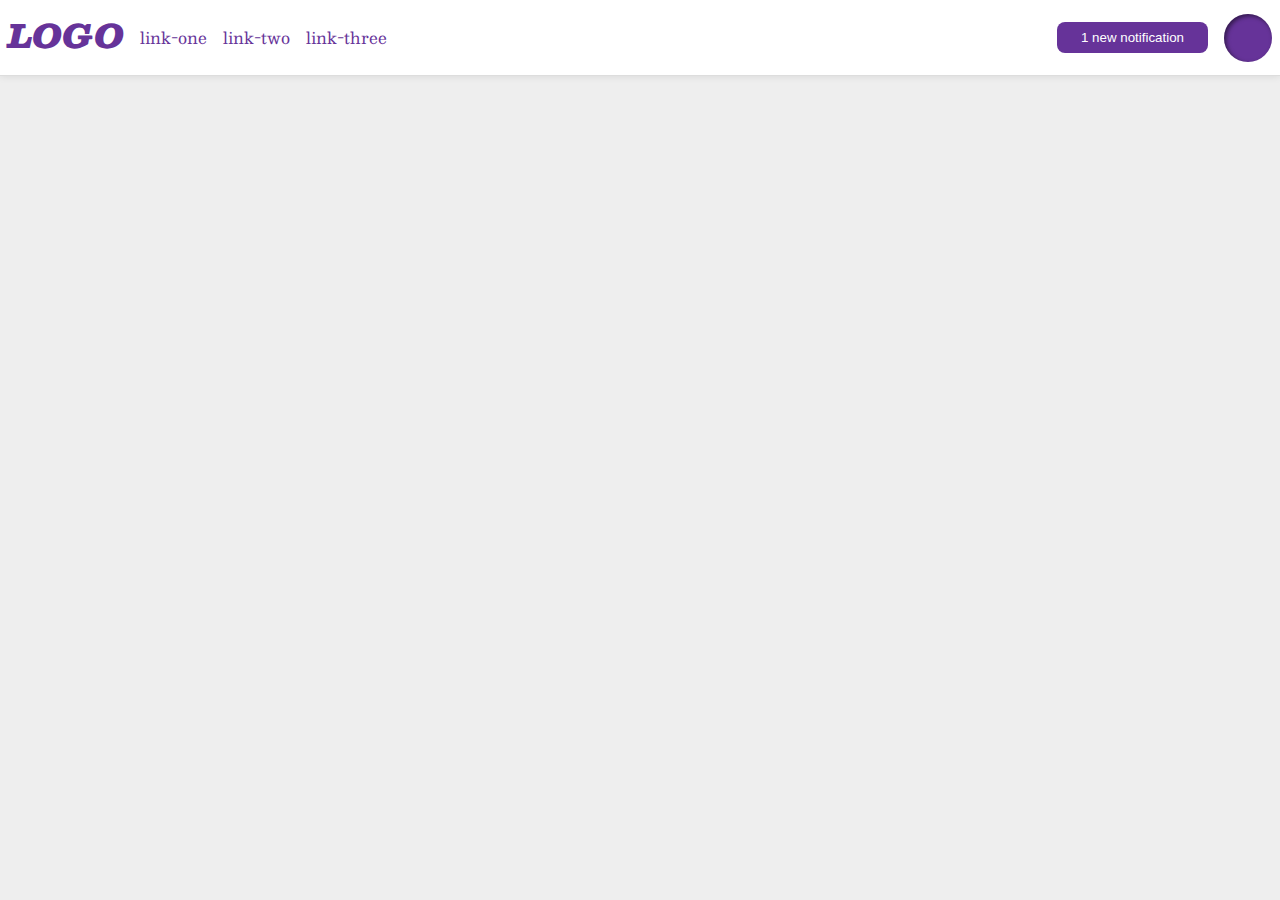
<file: flex/03-flex-header-2/index.html>
<!DOCTYPE html>
<html lang="en">

<head>
  <meta charset="UTF-8">
  <meta http-equiv="X-UA-Compatible" content="IE=edge">
  <meta name="viewport" content="width=device-width, initial-scale=1.0">
  <title>Flex Header 2</title>
  <link rel="stylesheet" href="style.css">
</head>

<body>
  <div class="header">
    <div class="logo">
      LOGO
    </div>
    <ul class="links">
      <li><a href="google.com">link-one</a></li>
      <li><a href="google.com">link-two</a></li>
      <li><a href="google.com">link-three</a></li>
    </ul>
    <div class="right">
      <button class="notifications">
        1 new notification
      </button>
      <div class="profile-image"></div>
    </div>
  </div>
</body>

</html>
</file>
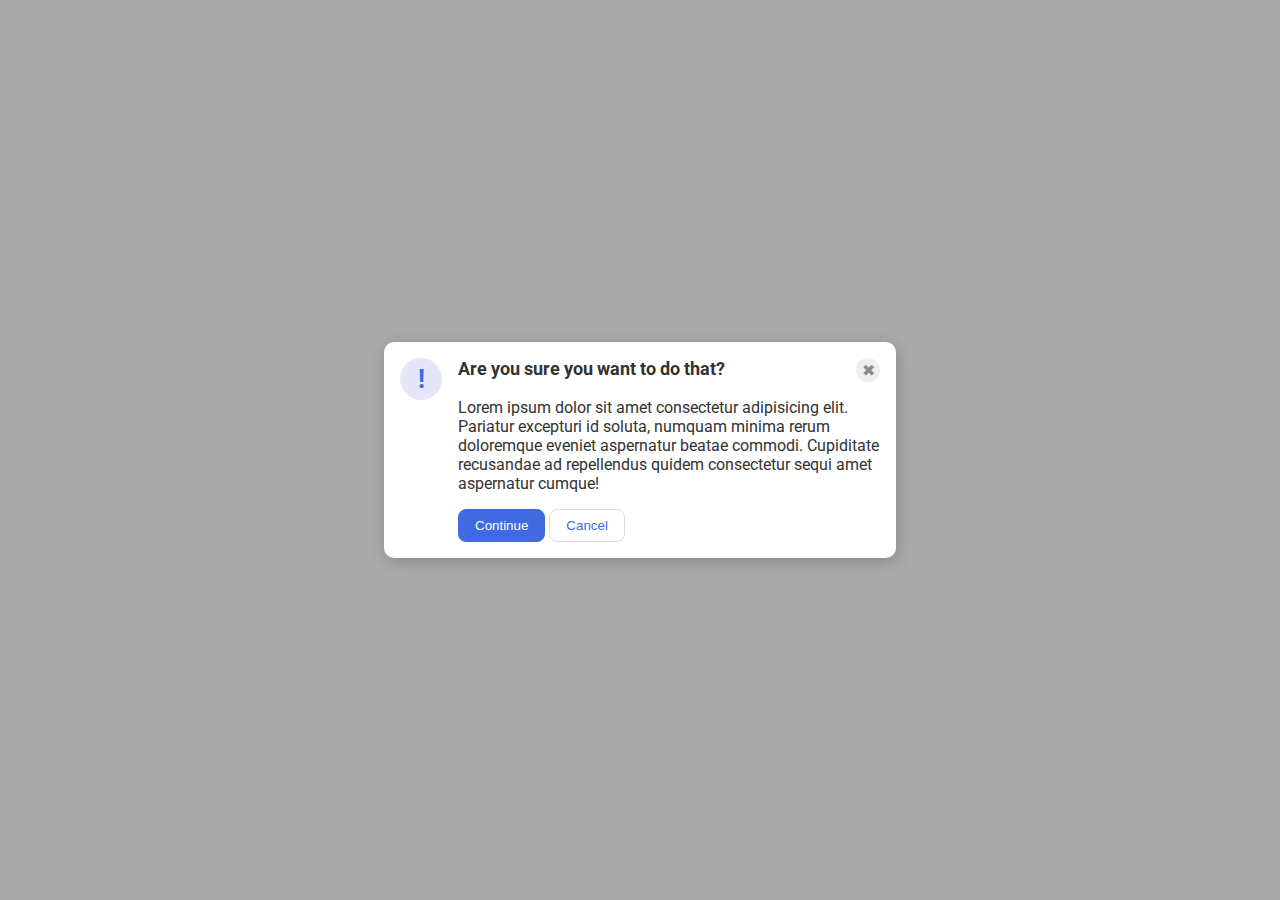
<file: flex/05-flex-modal/index.html>
<!DOCTYPE html>
<html lang="en">

<head>
  <meta charset="UTF-8">
  <meta http-equiv="X-UA-Compatible" content="IE=edge">
  <meta name="viewport" content="width=device-width, initial-scale=1.0">
  <link rel="stylesheet" href="style.css">
  <title>Modal</title>
</head>

<body>
  <div class="modal">
    <div class="icon">!</div>
    <div class="content">
      <div class="headerrow">
        <div class="header">Are you sure you want to do that?</div>
        <div class="close-button">✖</div>
      </div>
      <div class="text">Lorem ipsum dolor sit amet consectetur adipisicing elit. Pariatur excepturi id soluta, numquam
        minima rerum doloremque eveniet aspernatur beatae commodi. Cupiditate recusandae ad repellendus quidem
        consectetur
        sequi amet aspernatur cumque!</div>
      <div class="buttons">
        <button class="continue">Continue</button>
        <button class="cancel">Cancel</button>
      </div>
    </div>
  </div>
</body>

</html>
</file>
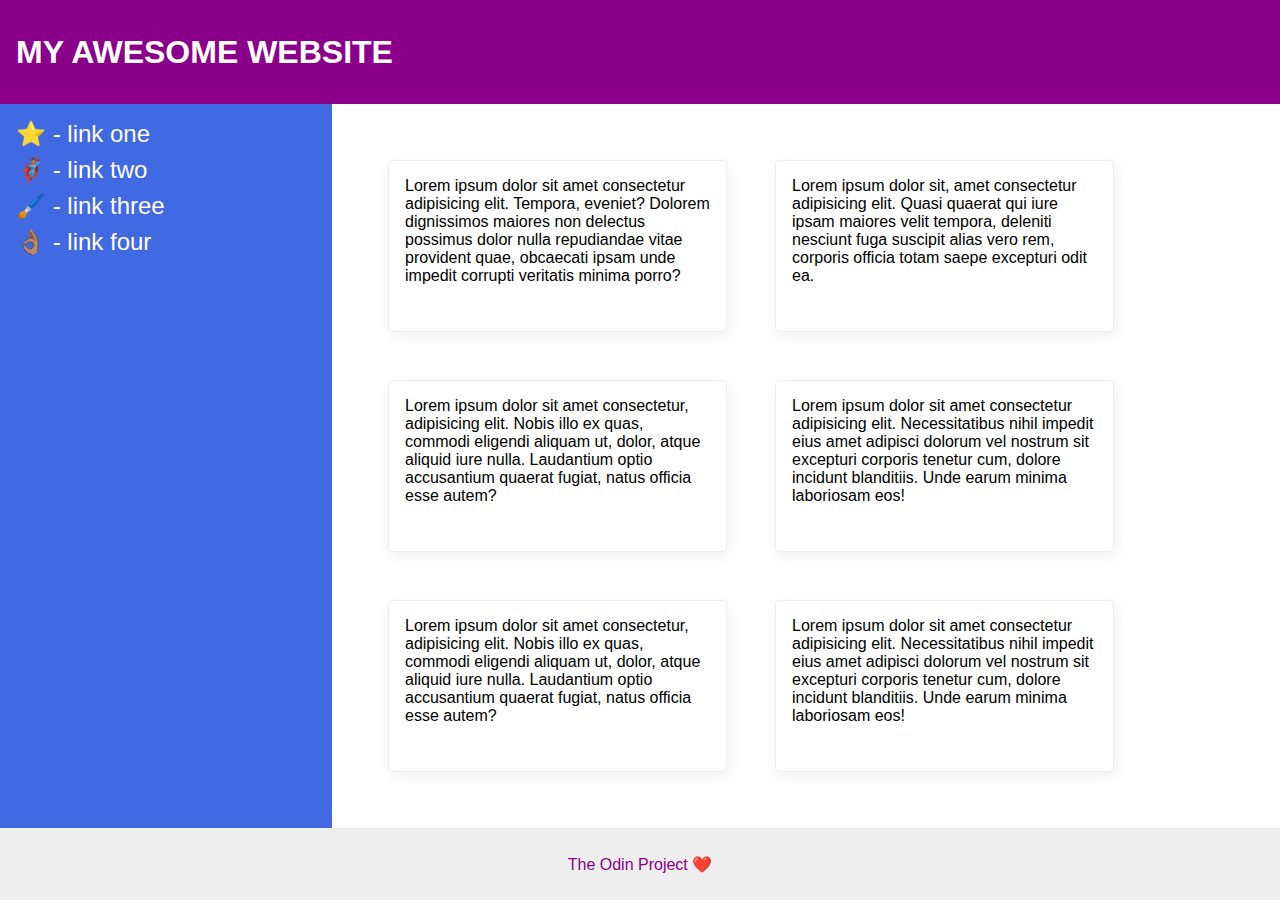
<file: flex/07-flex-layout-2/index.html>
<!DOCTYPE html>
<html lang="en">
<head>
  <meta charset="UTF-8">
  <meta http-equiv="X-UA-Compatible" content="IE=edge">
  <meta name="viewport" content="width=device-width, initial-scale=1.0">
  <title>The Holy Grail</title>
  <link rel="stylesheet" href="style.css">
</head>

<body>
  <div class="header">
    MY AWESOME WEBSITE
  </div>

  <div class="middle">
    <div class="sidebar">
      <ul>
        <li><a href="google.com">⭐ - link one</a></li>
        <li><a href="google.com">🦸🏽‍♂️ - link two</a></li>
        <li><a href="google.com">🖌️ - link three</a></li>
        <li><a href="google.com">👌🏽 - link four</a></li>
      </ul>
    </div>
    <div class="content">
      <div class="card">Lorem ipsum dolor sit amet consectetur adipisicing elit. Tempora, eveniet? Dolorem dignissimos
        maiores non delectus possimus dolor nulla repudiandae vitae provident quae, obcaecati ipsam unde impedit
        corrupti veritatis minima porro?</div>
      <div class="card">Lorem ipsum dolor sit, amet consectetur adipisicing elit. Quasi quaerat qui iure ipsam maiores
        velit tempora, deleniti nesciunt fuga suscipit alias vero rem, corporis officia totam saepe excepturi odit ea.
      </div>
      <div class="card">Lorem ipsum dolor sit amet consectetur, adipisicing elit. Nobis illo ex quas, commodi eligendi
        aliquam ut, dolor, atque aliquid iure nulla. Laudantium optio accusantium quaerat fugiat, natus officia esse
        autem?</div>
      <div class="card">Lorem ipsum dolor sit amet consectetur adipisicing elit. Necessitatibus nihil impedit eius amet
        adipisci dolorum vel nostrum sit excepturi corporis tenetur cum, dolore incidunt blanditiis. Unde earum minima
        laboriosam eos!</div>
      <div class="card">Lorem ipsum dolor sit amet consectetur, adipisicing elit. Nobis illo ex quas, commodi eligendi
        aliquam ut, dolor, atque aliquid iure nulla. Laudantium optio accusantium quaerat fugiat, natus officia esse
        autem?</div>
      <div class="card">Lorem ipsum dolor sit amet consectetur adipisicing elit. Necessitatibus nihil impedit eius amet
        adipisci dolorum vel nostrum sit excepturi corporis tenetur cum, dolore incidunt blanditiis. Unde earum minima
        laboriosam eos!</div>
    </div>
  </div>
  <div class="footer">
    The Odin Project ❤️
  </div>
</body>

</html>
</file>
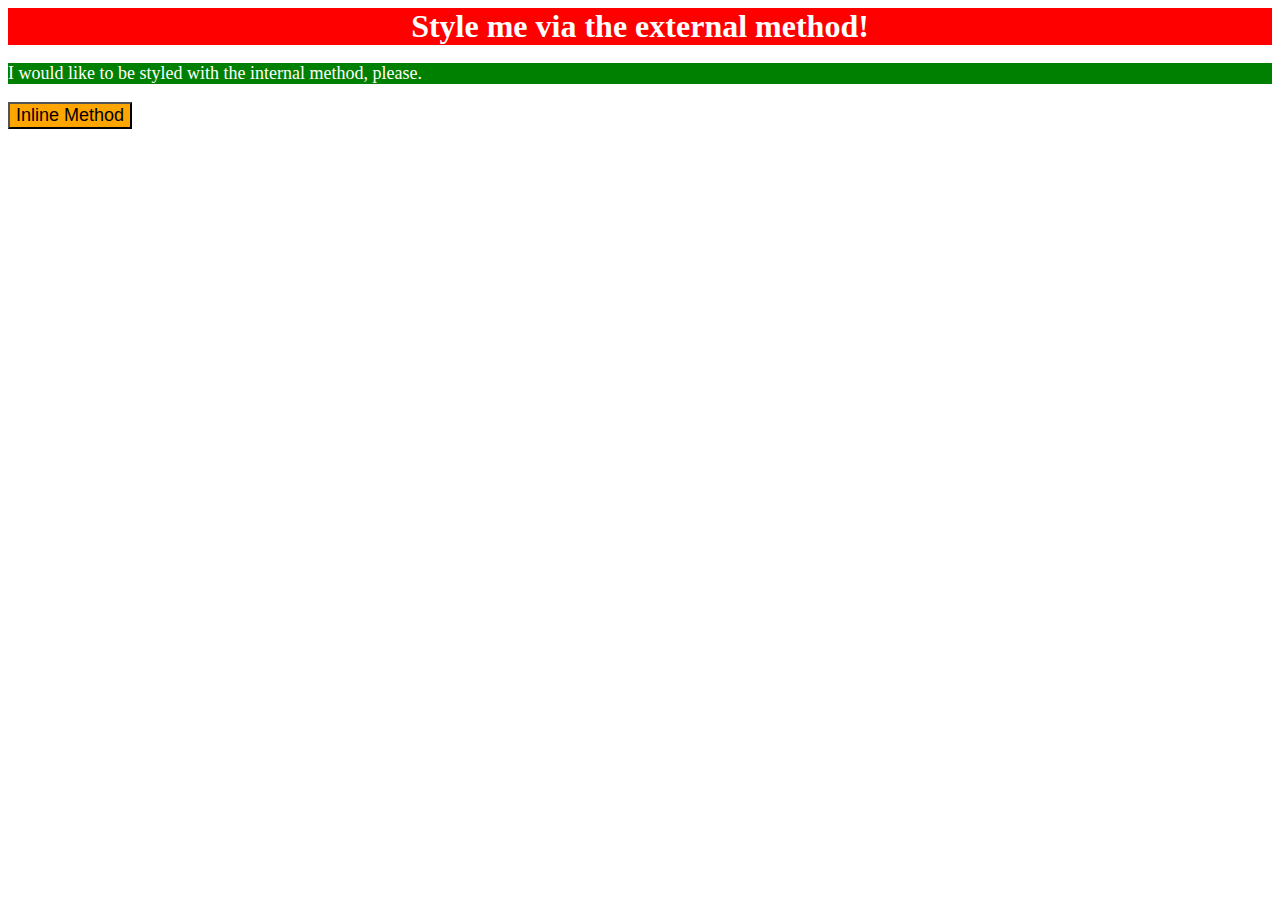
<file: foundations/01-css-methods/index.html>
<!DOCTYPE html>
<html lang="en">
<head>
  <meta charset="UTF-8">
  <meta http-equiv="X-UA-Compatible" content="IE=edge">
  <meta name="viewport" content="width=device-width, initial-scale=1.0">
  <title>Methods for Adding CSS</title>
  <link rel="stylesheet" href="./css/style.css">
  <style>
    p {
      background-color: green;
      color: white;
      font-size: 18px;
    }
  </style>
</head>
<body>
  <div>Style me via the external method!</div>
  <p>I would like to be styled with the internal method, please.</p>
  <button style="background-color: orange; font-size: 18px;">Inline Method</button>
</body>
</html>
</file>
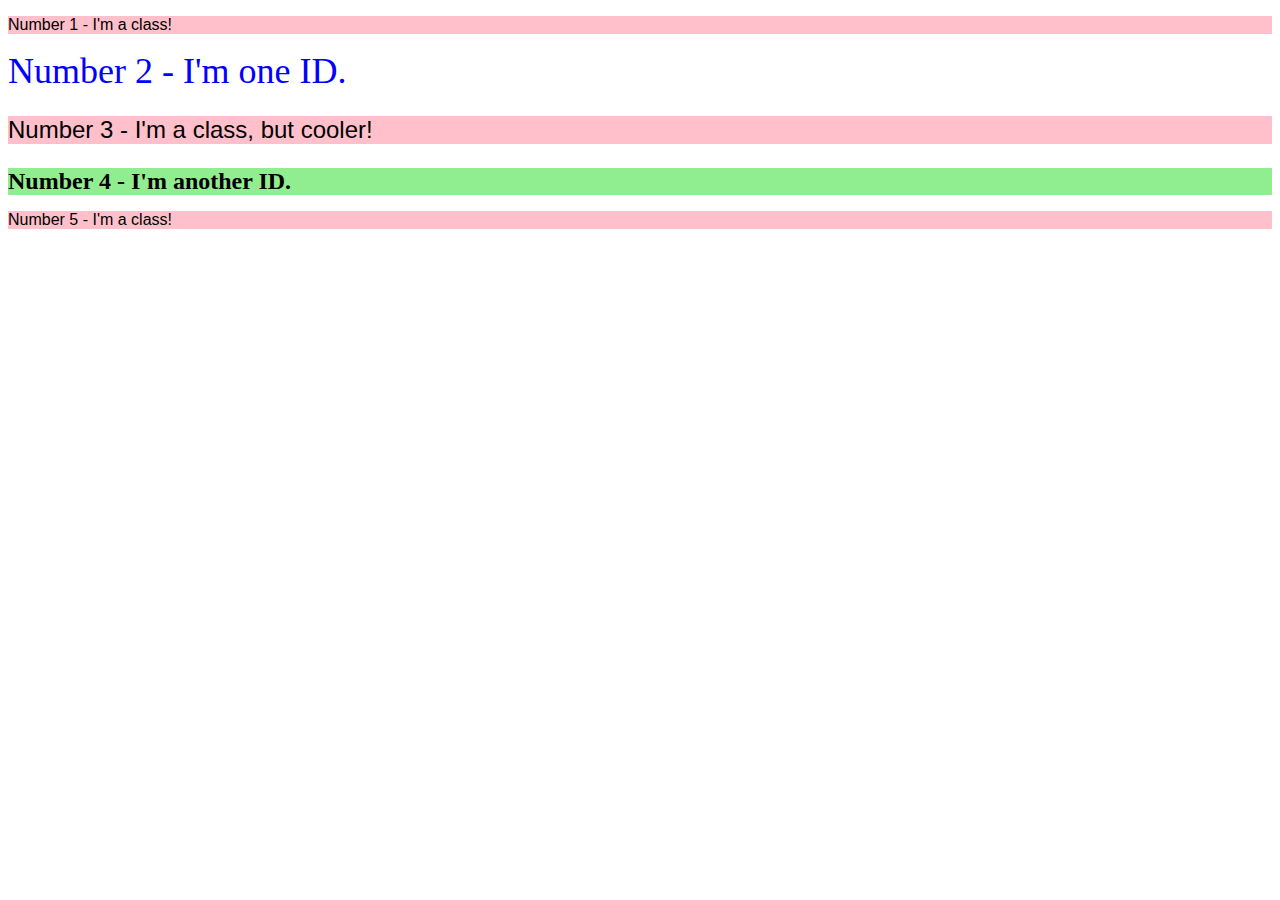
<file: foundations/02-class-id-selectors/index.html>
<!DOCTYPE html>
<html lang="en">
<head>
  <meta charset="UTF-8">
  <meta http-equiv="X-UA-Compatible" content="IE=edge">
  <meta name="viewport" content="width=device-width, initial-scale=1.0">
  <title>Class and ID Selectors</title>
  <link rel="stylesheet" href="style.css">
</head>
<body>
  <p class="odd">Number 1 - I'm a class!</p>
  <div id="second">Number 2 - I'm one ID.</div>
  <p class="odd cool">Number 3 - I'm a class, but cooler!</p>
  <div id="forth">Number 4 - I'm another ID.</div>
  <p class="odd">Number 5 - I'm a class!</p>
</body>
</html>
</file>
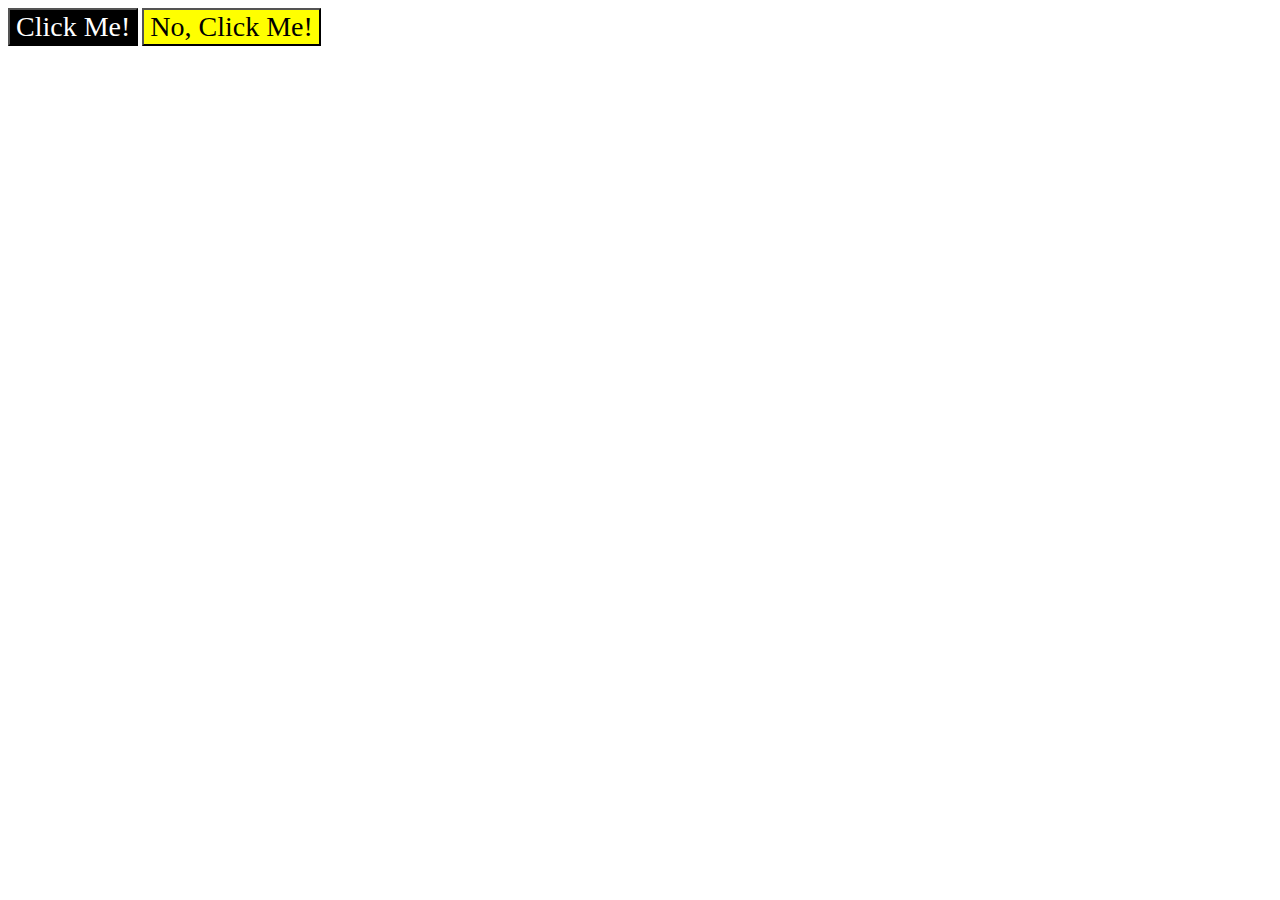
<file: foundations/03-grouping-selectors/index.html>
<!DOCTYPE html>
<html lang="en">
<head>
  <meta charset="UTF-8">
  <meta http-equiv="X-UA-Compatible" content="IE=edge">
  <meta name="viewport" content="width=device-width, initial-scale=1.0">
  <title>Grouping Selectors</title>
  <link rel="stylesheet" href="style.css">
</head>
<body>
  <button class="blackbutton">Click Me!</button>
  <button class="yellowbutton">No, Click Me!</button>
</body>
</html>
</file>
<file: flex/03-flex-header-2/style.css>
/* this is some magical font-importing.  
you'll learn about it later. */
@import url('https://fonts.googleapis.com/css2?family=Besley:ital,wght@0,400;1,900&display=swap');

body {
  margin: 0;
  background: #eee;
  font-family: Besley, serif;
}

.header {
  display: flex;
  background: white;
  border-bottom: 1px solid #ddd;
  box-shadow: 0 0 8px rgba(0,0,0,.1);
  padding: 8px;
  gap: 16px;
}

.profile-image {
  background: rebeccapurple;
  box-shadow: inset 2px 2px 4px rgba(0,0,0,.5);
  border-radius: 50%;
  width: 48px;
  height:  48px;
}

.logo {
  color: rebeccapurple;
  font-size: 32px;
  font-weight: 900;
  font-style: italic;
}
.right {
  display: flex;
  align-items: center;
  margin-left: auto;
  gap: 16px;
}
button {
  border: none;
  border-radius: 8px;
  background: rebeccapurple;
  color: white;
  padding: 8px 24px;
}

a {
  /* this removes the line under our links */
  text-decoration: none;
  color: rebeccapurple;
}

ul {
  display: flex;
  list-style-type: none;
  gap: 16px;
  padding: 0;
}
</file>
<file: flex/05-flex-modal/style.css>
@import url('https://fonts.googleapis.com/css2?family=Roboto:wght@400;700&display=swap');

html, body {
  height: 100%;
}

body {
  font-family: Roboto, sans-serif;
  margin: 0;
  background: #aaa;
  color: #333;
  /* I'll give you this one for free lol */
  display: flex;
  align-items: center;
  justify-content: center;
}

.modal {
  display: flex;
  justify-content: space-between;
  background: white;
  width: 480px;
  border-radius: 10px;
  box-shadow: 2px 4px 16px rgba(0,0,0,.2);
  padding: 16px;
  gap: 16px;
}

.icon {
  color: royalblue;
  font-size: 26px;
  font-weight: 700;
  background: lavender;
  width: 42px;
  height: 42px;
  border-radius: 50%;
  flex: 0 0 auto;
  display: flex;
  align-items: center;
  justify-content: center;
}

.headerrow {
  display: flex;
  justify-content: space-between;
}
.header {
  font-size: large;
  font-weight: bold;
}
.close-button {
  background: #eee;
  border-radius: 50%;
  color: #888;
  font-weight: 400;
  font-size: 16px;
  height: 24px;
  width: 24px;
  display: flex;
  align-items: center;
  justify-content: center;
}
.text {
  margin: 16px 0;
}

button {
  padding: 8px 16px;
  border-radius: 8px;
}

button.continue {
  background: royalblue;
  border: 1px solid royalblue;
  color: white;
}

button.cancel {
  background: white;
  border: 1px solid #ddd;
  color: royalblue;
}
</file>
<file: flex/07-flex-layout-2/style.css>
body {
  font-family: -apple-system, BlinkMacSystemFont, 'Segoe UI', Roboto, Oxygen, Ubuntu, Cantarell, 'Open Sans', 'Helvetica Neue', sans-serif;
  margin: 0;
  min-height: 100vh;
  display: flex;
  flex-direction: column;
  box-sizing: border-box;
}
.header, .footer {
  display: flex;
  align-items: center;
}

.header {
  height: 72px;
  background: darkmagenta;
  color: white;
  font-size: 32px;
  font-weight: 900;
  padding: 16px;
}
.middle {
  display: flex;
  flex: 1;
}
.footer {
  height: 72px;
  background: #eee;
  color: darkmagenta;
  justify-content: center;
}

.sidebar {
  width: 300px;
  background: royalblue;
  flex-shrink: 0;
  padding: 16px;
}
.sidebar a {
  font-size: 24px;
  color: white;
  text-decoration: none;
}
.content {
  display: flex;
  flex-wrap: wrap;
  padding: 32px;
}

.card {
  border: 1px solid #eee;
  box-shadow: 2px 4px 16px rgba(0,0,0,.06);
  border-radius: 4px;
  width: 305px;
  padding: 16px;
  margin: 24px;
}
ul {
  display: flex;
  flex-direction: column;
  gap: 8px;
  list-style: none;
  padding: 0;
  margin: 0;
}
</file>
<file: foundations/01-css-methods/css/style.css>
div {
    background-color: red;
    color: white;
    font-size: 32px;
    text-align: center;
    font-weight: bold;
}
</file>
<file: foundations/02-class-id-selectors/style.css>
.odd {
  background-color: #ffc0cb;
  font-family: Verdana, Geneva, Tahoma, sans-serif;
}

.cool {
  font-size: 24px;
}

#second {
  color: hsl(240, 100%, 50%);
  font-size: 36px;
}

#forth {
  background-color: rgb(144, 238, 144);
  font-size: 24px;
  font-weight: bold;
}
</file>
<file: foundations/03-grouping-selectors/style.css>
.blackbutton, .yellowbutton {
    font-family: 'Times New Roman', Helvetica, sans-serif;
    font-size: 28px;
}

.blackbutton {
    background-color: black;
    color: white;
}

.yellowbutton {
    background-color: yellow;
}
</file>
